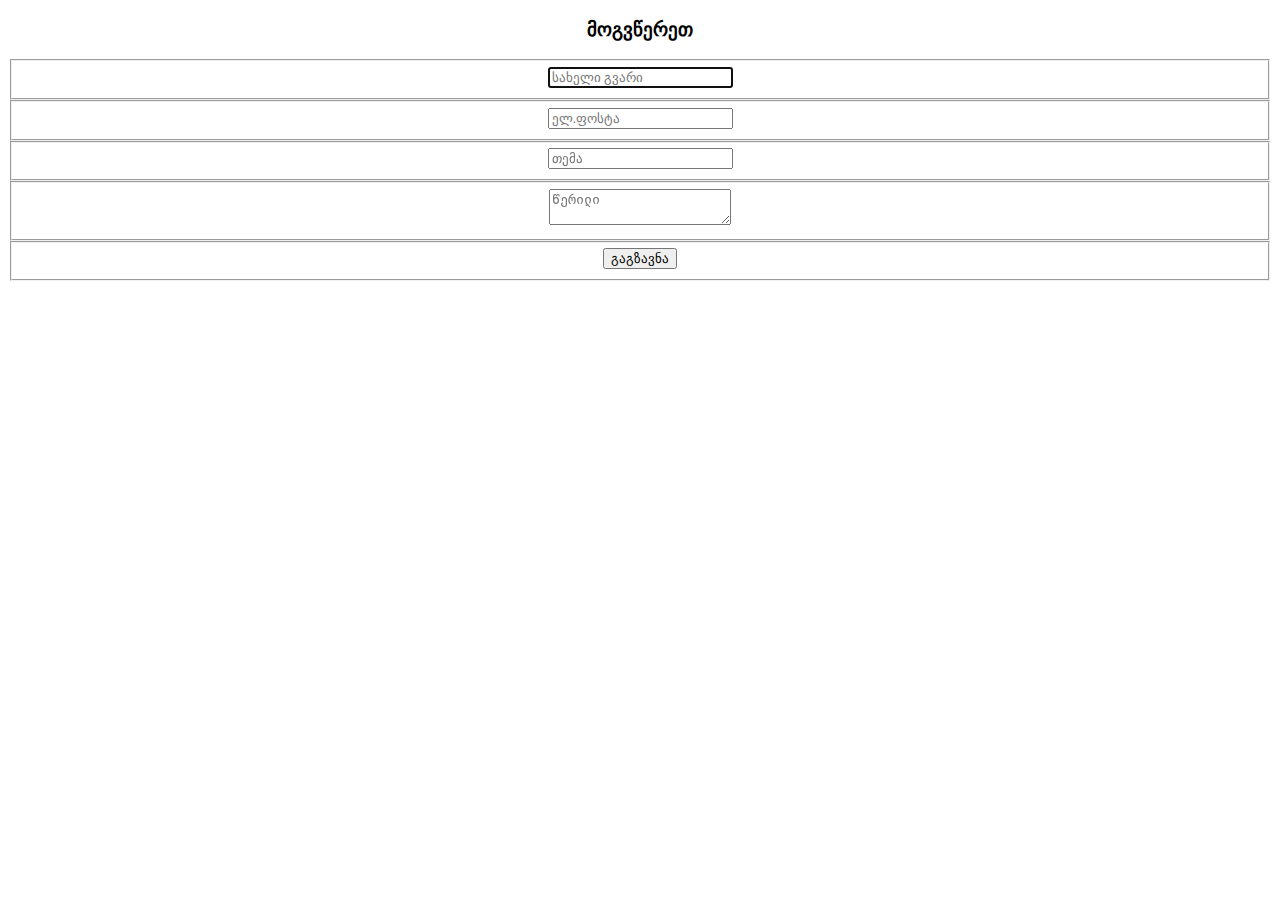
<file: index1.html>
<!DOCTYPE html>
<html lang="en">
<head>
    <meta charset="UTF-8">
    <meta name="viewport" content="width=device-width, initial-scale=1.0">
    <title>Document</title> <link rel="stylesheet" href="style1.css">
</head>
<body>
      
<center>
    <form action="https://formsubmit.co/shavadzeirakli422@email.com" method="POST" >
          <h3>მოგვწერეთ</h3>
          <fieldset>
            <input placeholder="სახელი გვარი" type="text" tabindex="1" required autofocus>
          </fieldset>
          <fieldset>
            <input placeholder="ელ.ფოსტა" type="email" tabindex="2" required>
          </fieldset>
          <fieldset>
            <input placeholder="თემა" type="tel" tabindex="3" required>
          </fieldset>
          
          <fieldset>
            <textarea placeholder="წერილი" tabindex="5" required></textarea>
          </fieldset>
          <fieldset>
            <button name="submit" type="submit" id="contact-submit" data-submit="...Sending">გაგზავნა</button>
          </fieldset>
        </form>
        </center>
</body>
</html>
</file>
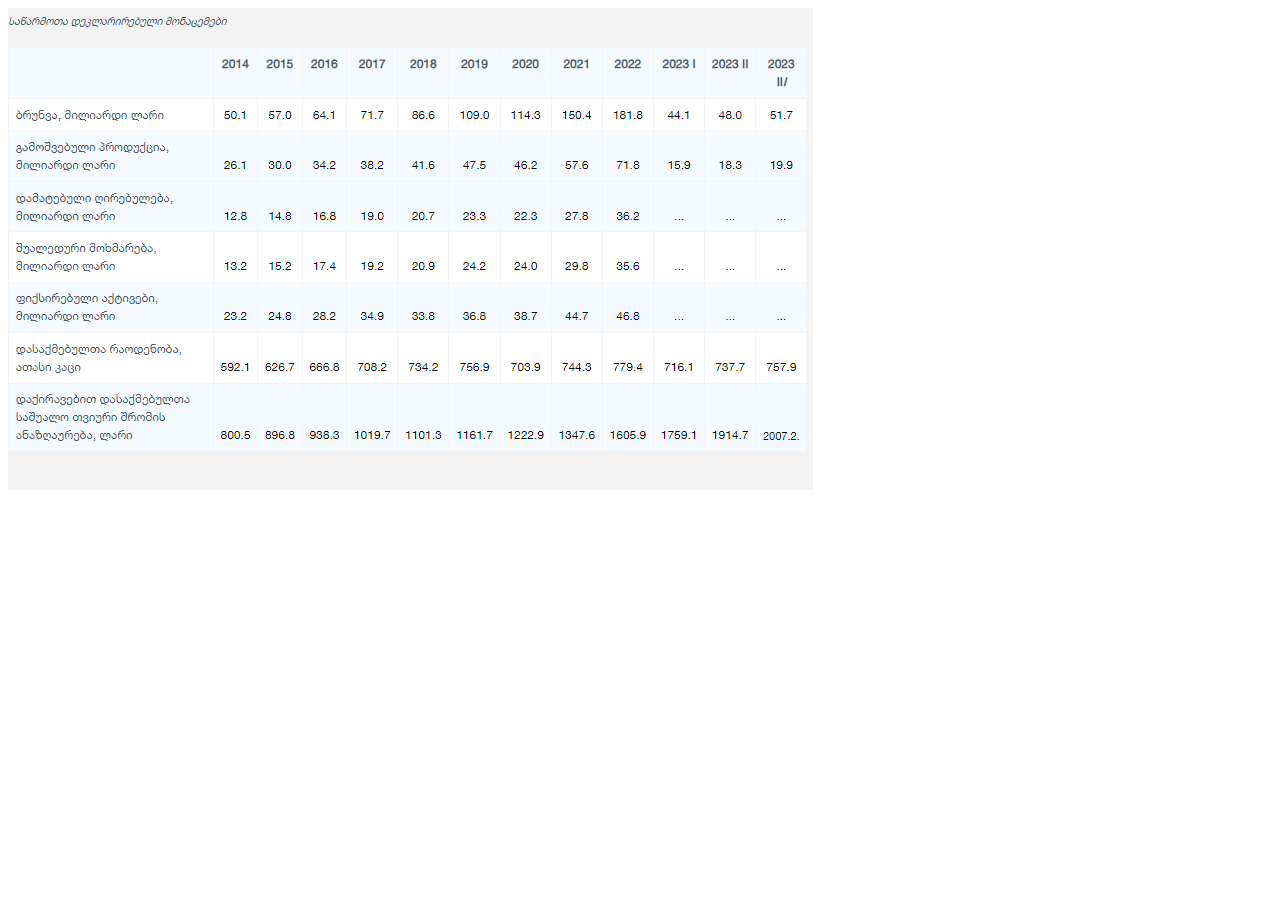
<file: siaxleebi.html>
<!DOCTYPE html>
<html lang="en">
<head>
    <meta charset="UTF-8">
    <meta name="viewport" content="width=device-width, initial-scale=1.0">
    <title>Document</title>
</head>
<body>
<img class="img"><img src="Screenshot 2024-02-01 122402.png">
</body>
</html>
</file>
<file: style1.css>
.card{
    box-sizing: border-box;
    box-shadow: 0px 4px 6px 0px rgba(0,0,0.0);
}
</file>
